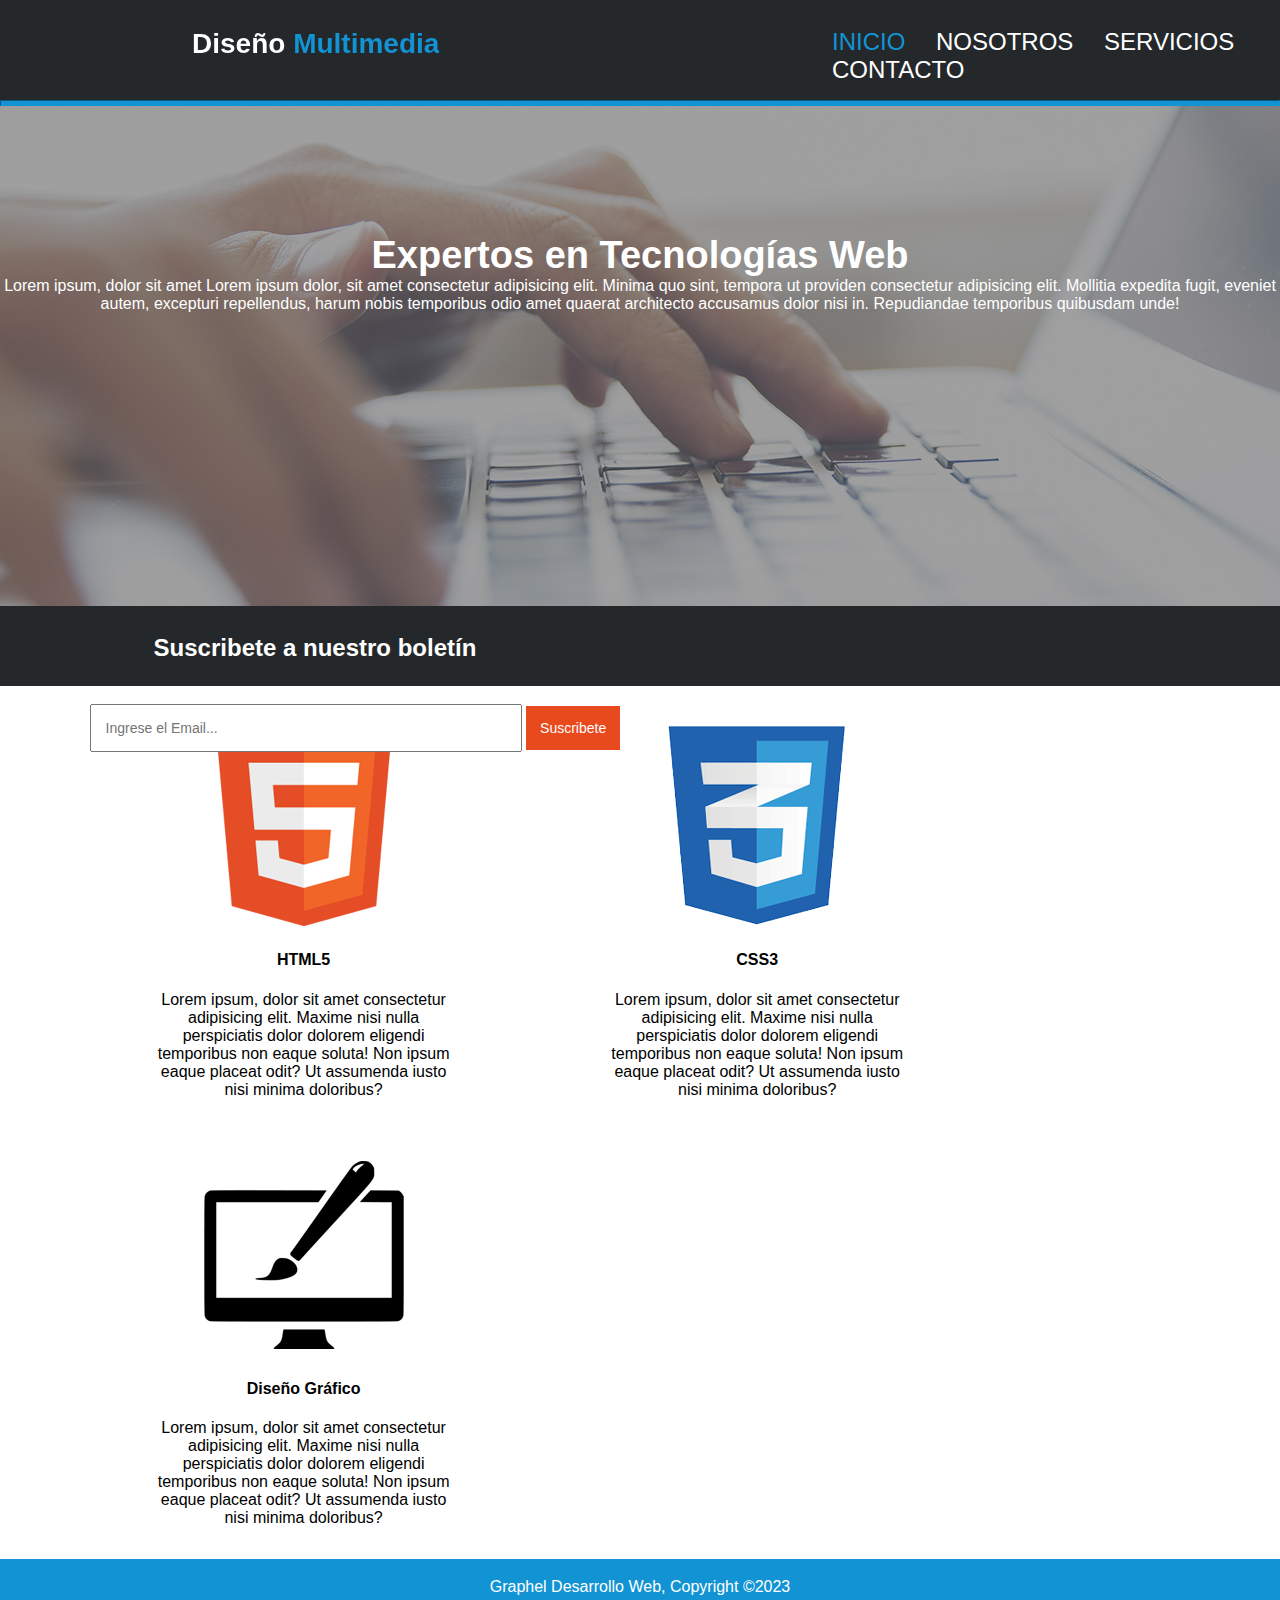
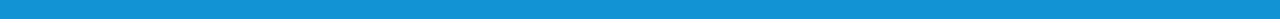
<file: paginaHTML/index.html>
<!DOCTYPE html>
<html lang="es">

<head>
    <meta charset="UTF-8">
    <meta http-equiv="X-UA-Compatible" content="IE=edge">
    <meta name="viewport" content="width=device-width, initial-scale=1.0">
    <title>Inicio</title>
    <link rel="stylesheet" href="css/styles.css">
</head>

<body>
    <header>
        <h2>Diseño Multimedia</h2>
        <nav>
            <ul>
                <li class="inicio"> <a href="">INICIO</a></li>
                <li> <a href="nosotros.html">NOSOTROS </a></li>
                <li> <a href="servicios.html">SERVICIOS</a></li>
                <li> <a href="contacto.html">CONTACTO </a></li>
            </ul>
        </nav>
    </header>
    <hr>
    <section>
        <div class="fondoInicio">
            <h1>Expertos en Tecnologías Web</h1>
            <p>Lorem ipsum, dolor sit amet Lorem ipsum dolor, sit amet consectetur adipisicing elit. Minima quo sint, tempora ut providen consectetur adipisicing elit. Mollitia expedita fugit, eveniet autem,
                excepturi repellendus, harum nobis temporibus odio amet quaerat architecto accusamus dolor nisi in.
                Repudiandae temporibus quibusdam unde!</p>
        </div>
    </section>
    <section>
        <div class="registro">
            <h3>Suscribete a nuestro boletín</h3>
            <input type="text" placeholder="Ingrese el Email...">
            <button>Suscribete</button>
        </div>
    </section>
    <section>
        <div class="tecnologias">
            <img src="images/logo_html.png" alt="">
            <h4>HTML5</h4>
            <p>
                Lorem ipsum, dolor sit amet consectetur adipisicing elit. Maxime nisi nulla
                perspiciatis dolor dolorem eligendi temporibus non eaque soluta! Non ipsum eaque placeat odit?
                Ut assumenda iusto nisi minima doloribus?
            </p>
        </div>
        <div class="tecnologias">
            <img src="images/logo_css.png" alt="">
            <h4>CSS3</h4>
            <p>
                Lorem ipsum, dolor sit amet consectetur adipisicing elit. Maxime nisi nulla
                perspiciatis dolor dolorem eligendi temporibus non eaque soluta! Non ipsum eaque placeat odit?
                Ut assumenda iusto nisi minima doloribus?
            </p>
        </div>
        <div class="tecnologias">
            <img src="images/logo_brush.png" alt="">
            <h4>Diseño Gráfico</h4>
            <p>
                Lorem ipsum, dolor sit amet consectetur adipisicing elit. Maxime nisi nulla
                perspiciatis dolor dolorem eligendi temporibus non eaque soluta! Non ipsum eaque placeat odit?
                Ut assumenda iusto nisi minima doloribus?
            </p>
        </div>
        <div class="vacio"></div>
    </section>
</body>
<footer>
    <p>
        Graphel Desarrollo Web, Copyright &copy2023
    </p>
</footer>

</html>
</file>
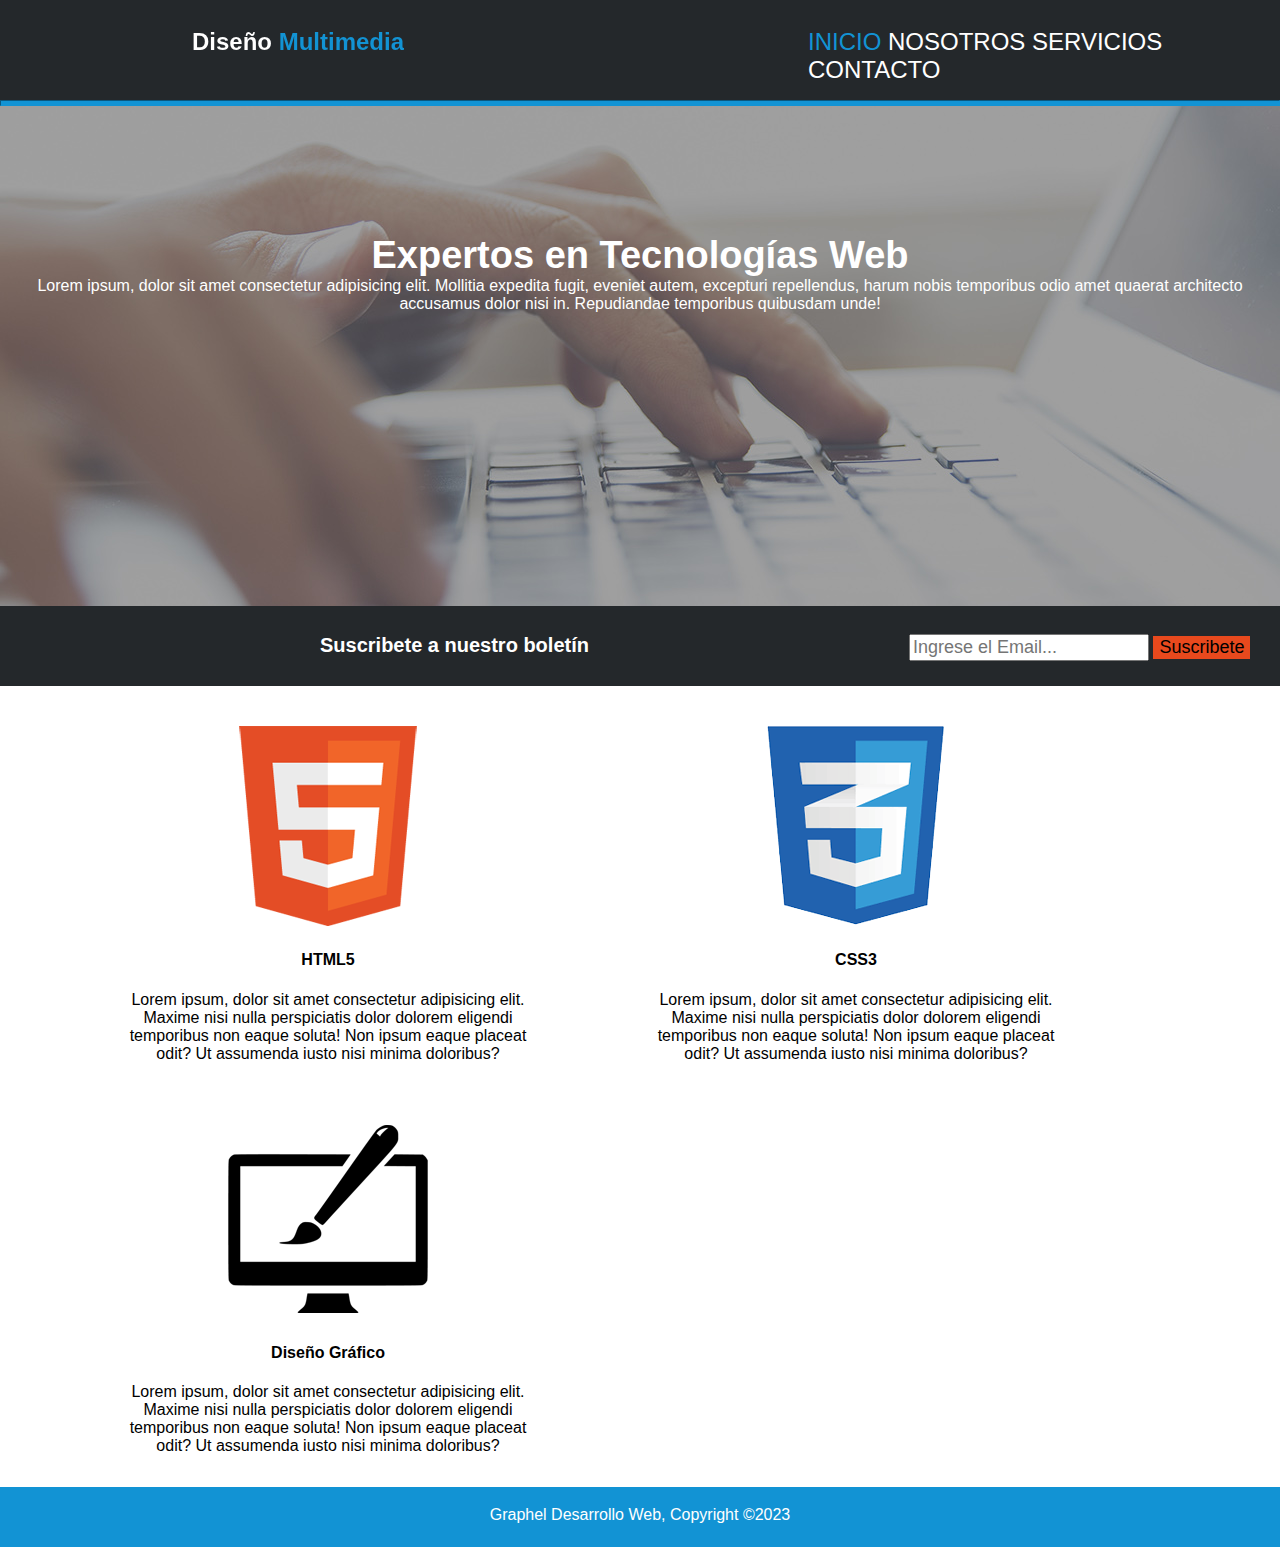
<file: paginaHTML/paginaHTML/index.html>
<!DOCTYPE html>
<html lang="es">

<head>
    <meta charset="UTF-8">
    <meta http-equiv="X-UA-Compatible" content="IE=edge">
    <meta name="viewport" content="width=device-width, initial-scale=1.0">
    <title>Inicio</title>
    <link rel="stylesheet" href="css/styles.css">
</head>

<body>
    <header>
        <h2>Diseño Multimedia</h2>
        <nav>
            <ul>
                <li class="inicio"> <a href="">INICIO</a></li>
                <li> <a href="nosotros.html">NOSOTROS </a></li>
                <li> <a href="">SERVICIOS</a></li>
                <li> <a href="">CONTACTO </a></li>
            </ul>
        </nav>
    </header>
    <hr>
    <section>
        <div class="fondoInicio">
            <h1>Expertos en Tecnologías Web</h1>
            <p>Lorem ipsum, dolor sit amet consectetur adipisicing elit. Mollitia expedita fugit, eveniet autem,
                excepturi repellendus, harum nobis temporibus odio amet quaerat architecto accusamus dolor nisi in.
                Repudiandae temporibus quibusdam unde!</p>
        </div>
    </section>
    <section>
        <div class="registro">
            <h3>Suscribete a nuestro boletín</h3>
            <input type="text" placeholder="Ingrese el Email...">
            <button>Suscribete</button>
        </div>
    </section>
    <section>
        <div class="tecnologias">
            <img src="images/logo_html.png" alt="">
            <h4>HTML5</h4>
            <p>
                Lorem ipsum, dolor sit amet consectetur adipisicing elit. Maxime nisi nulla
                perspiciatis dolor dolorem eligendi temporibus non eaque soluta! Non ipsum eaque placeat odit?
                Ut assumenda iusto nisi minima doloribus?
            </p>
        </div>
        <div class="tecnologias">
            <img src="images/logo_css.png" alt="">
            <h4>CSS3</h4>
            <p>
                Lorem ipsum, dolor sit amet consectetur adipisicing elit. Maxime nisi nulla
                perspiciatis dolor dolorem eligendi temporibus non eaque soluta! Non ipsum eaque placeat odit?
                Ut assumenda iusto nisi minima doloribus?
            </p>
        </div>
        <div class="tecnologias">
            <img src="images/logo_brush.png" alt="">
            <h4>Diseño Gráfico</h4>
            <p>
                Lorem ipsum, dolor sit amet consectetur adipisicing elit. Maxime nisi nulla
                perspiciatis dolor dolorem eligendi temporibus non eaque soluta! Non ipsum eaque placeat odit?
                Ut assumenda iusto nisi minima doloribus?
            </p>
        </div>
        <div class="vacio"></div>
    </section>
</body>
<footer>
    <p>
        Graphel Desarrollo Web, Copyright &copy2023
    </p>
</footer>

</html>
</file>
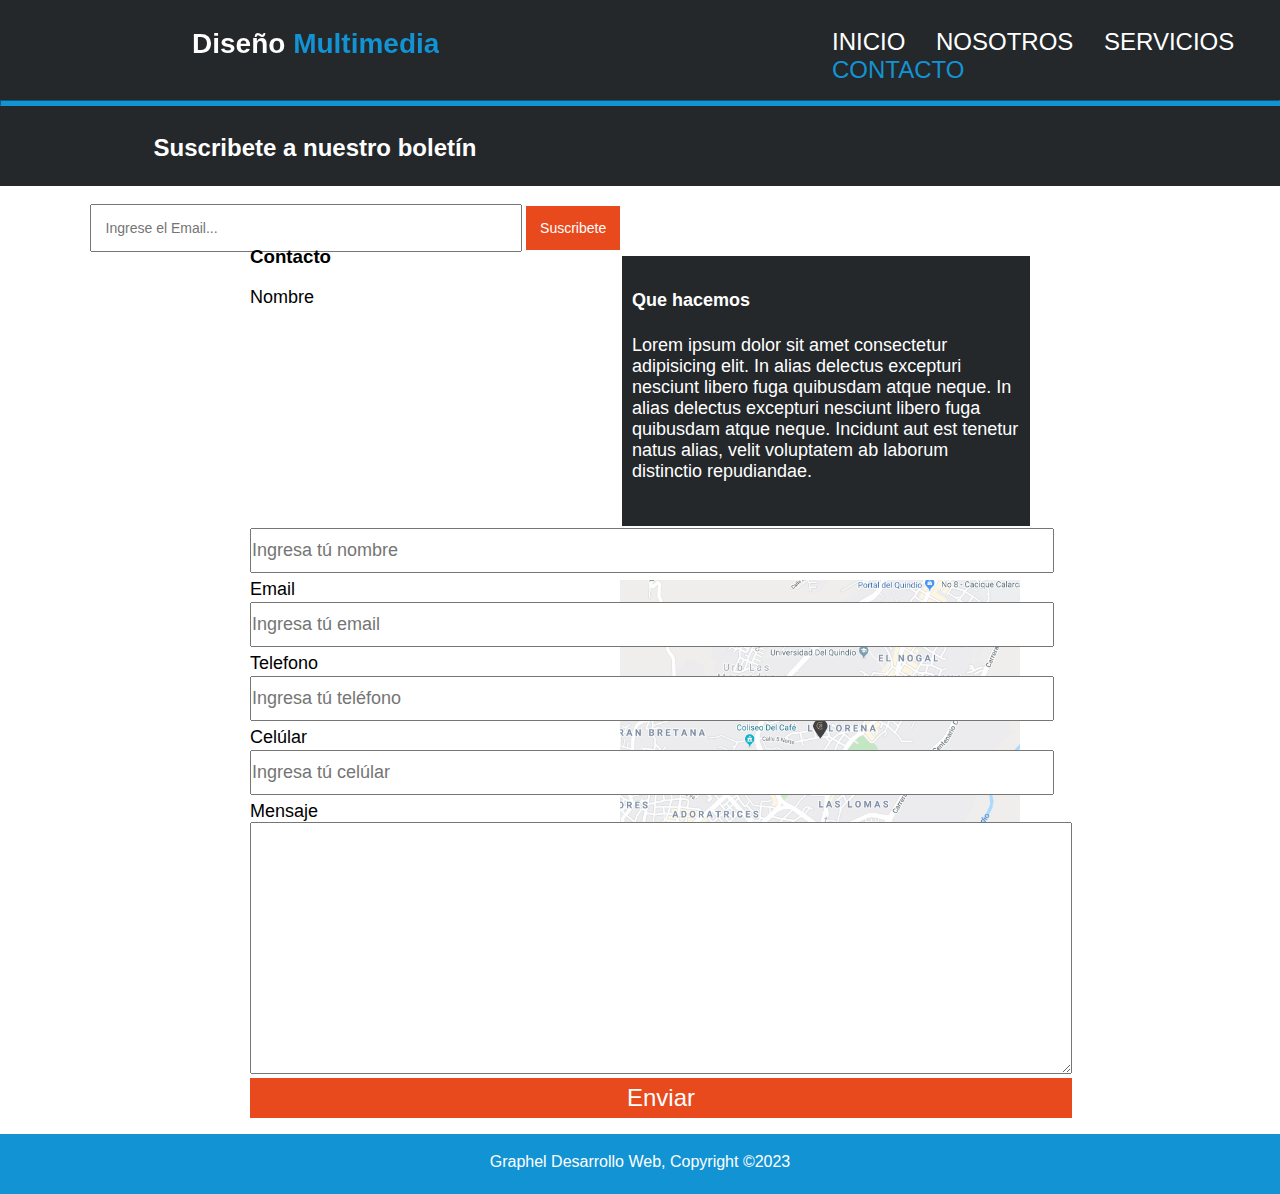
<file: paginaHTML/contacto.html>
<!DOCTYPE html>
<html lang="es">

<head>
    <meta charset="UTF-8">
    <meta http-equiv="X-UA-Compatible" content="IE=edge">
    <meta name="viewport" content="width=device-width, initial-scale=1.0">
    <title>Inicio</title>
    <link rel="stylesheet" href="css/styles.css">
</head>

<body>
    <header>
        <h2>Diseño Multimedia</h2>
        <nav>
            <ul>
                <li> <a href="index.html">INICIO</a></li>
                <li> <a href="nosotros.html">NOSOTROS </a></li>
                <li> <a href="servicios.html">SERVICIOS</a></li>
                <li class="inicio"> <a href="contacto.html">CONTACTO </a></li>
            </ul>
        </nav>
    </header>
    <hr>
    <section>
        <div class="registro">
            <h3>Suscribete a nuestro boletín</h3>
            <input type="text" placeholder="Ingrese el Email...">
            <button>Suscribete</button>
        </div>
    </section>
    <section>
        <div class="hacemos2">
            <h4>Que hacemos</h4>
            <p>
                Lorem ipsum dolor sit amet consectetur
                adipisicing elit. 
                In alias delectus excepturi nesciunt libero fuga 
                quibusdam atque neque. 
                In alias delectus excepturi nesciunt 
                libero fuga quibusdam atque neque. 
                Incidunt aut est tenetur natus alias, 
                velit voluptatem ab laborum distinctio repudiandae.
            </p>
            <img src="images/mapaGoogle.png" alt="">
        </div>
        
        
        <div class="form">
            <h3>Contacto</h3>
            <form action="post">
                <label for="nombre">Nombre</label><br>
                <input type="text" placeholder="Ingresa tú nombre "><br>
                <label for="mail">Email</label><br>
                <input type="email" placeholder="Ingresa tú email"><br>
                <label for="telefono">Telefono</label><br>
                <input type="tel" placeholder="Ingresa tú teléfono"><br>
                <label for="celular">Celúlar</label><br>
                <input type="tel" placeholder="Ingresa tú celúlar"><br>
                <label for="mensaje">Mensaje</label><br>
                <textarea name="mensaje" class="mensaje" cols="30" rows="30"></textarea><br>
                <button>Enviar</button>
            </form>
        </div>
    </section>
</body>
<footer>
    <p>
        Graphel Desarrollo Web, Copyright &copy2023
    </p>
</footer>

</html>
</file>
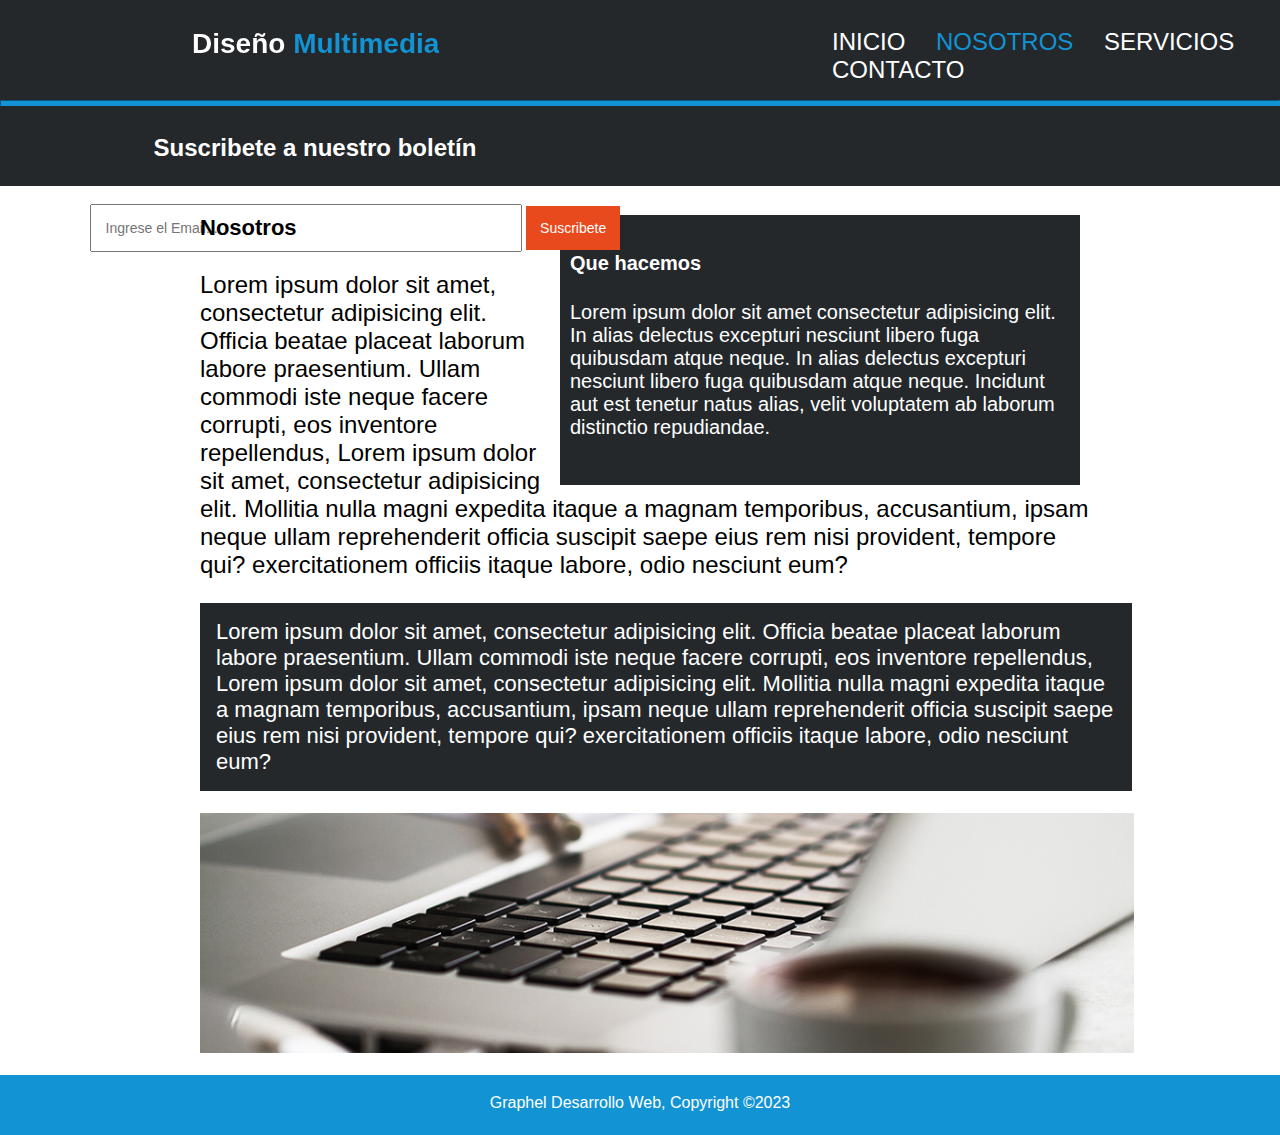
<file: paginaHTML/nosotros.html>
<!DOCTYPE html>
<html lang="es">

<head>
    <meta charset="UTF-8">
    <meta http-equiv="X-UA-Compatible" content="IE=edge">
    <meta name="viewport" content="width=device-width, initial-scale=1.0">
    <title>Inicio</title>
    <link rel="stylesheet" href="css/styles.css">
</head>

<body>
    <header>
        <h2>Diseño Multimedia</h2>
        <nav>
            <ul>
                <li> <a href="index.html">INICIO</a></li>
                <li class="inicio"> <a href="nosotros.html">NOSOTROS </a></li>
                <li> <a href="servicios.html">SERVICIOS</a></li>
                <li> <a href="contacto.html">CONTACTO </a></li>
            </ul>
        </nav>
    </header>
    <hr>
    <section>
        <div class="registro">
            <h3>Suscribete a nuestro boletín</h3>
            <input type="text" placeholder="Ingrese el Email...">
            <button>Suscribete</button>
        </div>
    </section>
    <section>
        <div class="hacemos">
            <h4>Que hacemos</h4>
            <p>
                Lorem ipsum dolor sit amet consectetur adipisicing elit. 
                In alias delectus excepturi nesciunt libero fuga quibusdam atque neque. 
                In alias delectus excepturi nesciunt libero fuga quibusdam atque neque. 
                Incidunt aut est tenetur natus alias, 
                velit voluptatem ab laborum distinctio repudiandae.
            </p>
        </div>
        <div class="nosotros">
            <h4>Nosotros</h4>
            <p>
                Lorem ipsum dolor sit amet, consectetur adipisicing elit. Officia beatae placeat
                laborum labore praesentium. Ullam commodi iste neque facere corrupti, eos inventore
                repellendus, Lorem ipsum dolor sit amet, consectetur adipisicing elit. Mollitia nulla
                magni expedita itaque a magnam temporibus, accusantium, ipsam neque ullam
                reprehenderit officia suscipit saepe eius rem nisi provident, tempore qui?
                exercitationem officiis itaque labore, odio nesciunt eum?
            </p>
            <div>
                <p>
                    Lorem ipsum dolor sit amet, consectetur adipisicing elit. Officia beatae placeat
                    laborum labore praesentium. Ullam commodi iste neque facere corrupti, eos inventore
                    repellendus, Lorem ipsum dolor sit amet, consectetur adipisicing elit. Mollitia nulla
                    magni expedita itaque a magnam temporibus, accusantium, ipsam neque ullam
                    reprehenderit officia suscipit saepe eius rem nisi provident, tempore qui?
                    exercitationem officiis itaque labore, odio nesciunt eum?
                </p>
            </div>
            <img src="images/891.jpg" alt="">
        </div>
    </section>
</body>
<footer>
    <p>
        Graphel Desarrollo Web, Copyright &copy2023
    </p>
</footer>

</html>
</file>
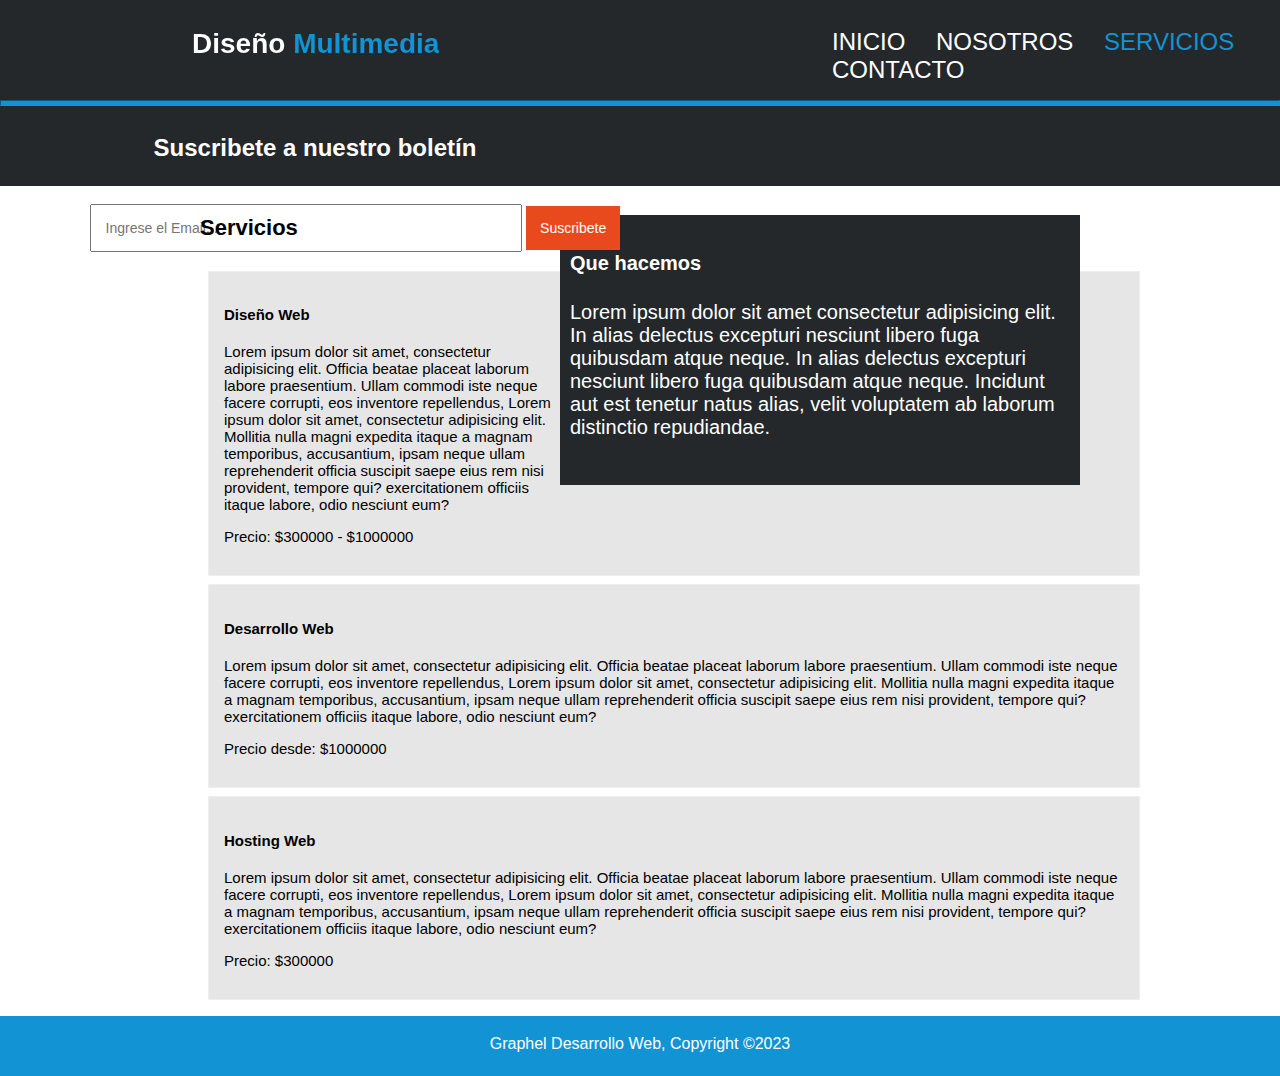
<file: paginaHTML/servicios.html>
<!DOCTYPE html>
<html lang="es">

<head>
    <meta charset="UTF-8">
    <meta http-equiv="X-UA-Compatible" content="IE=edge">
    <meta name="viewport" content="width=device-width, initial-scale=1.0">
    <title>Inicio</title>
    <link rel="stylesheet" href="css/styles.css">
</head>

<body>
    <header>
        <h2>Diseño Multimedia</h2>
        <nav>
            <ul>
                <li> <a href="index.html">INICIO</a></li>
                <li> <a href="nosotros.html">NOSOTROS </a></li>
                <li class="inicio"> <a href="servicios.html">SERVICIOS</a></li>
                <li> <a href="contacto.html">CONTACTO </a></li>
            </ul>
        </nav>
    </header>
    <hr>
    <section>
        <div class="registro">
            <h3>Suscribete a nuestro boletín</h3>
            <input type="text" placeholder="Ingrese el Email...">
            <button>Suscribete</button>
        </div>
    </section>
    <section>
        <div class="hacemos">
            <h4>Que hacemos</h4>
            <p>
                Lorem ipsum dolor sit amet consectetur adipisicing elit. 
                In alias delectus excepturi nesciunt libero fuga quibusdam atque neque. 
                In alias delectus excepturi nesciunt libero fuga quibusdam atque neque. 
                Incidunt aut est tenetur natus alias, 
                velit voluptatem ab laborum distinctio repudiandae.
            </p>
        </div>
        <div class="servicios">
            <h4>Servicios</h4>
            <div>
                <h4>Diseño Web</h4>
                <p>
                    Lorem ipsum dolor sit amet, consectetur adipisicing elit. Officia beatae placeat
                    laborum labore praesentium. Ullam commodi iste neque facere corrupti, eos inventore
                    repellendus, Lorem ipsum dolor sit amet, consectetur adipisicing elit. Mollitia nulla
                    magni expedita itaque a magnam temporibus, accusantium, ipsam neque ullam
                    reprehenderit officia suscipit saepe eius rem nisi provident, tempore qui?
                    exercitationem officiis itaque labore, odio nesciunt eum?
                </p>
                <p>
                    Precio: $300000 - $1000000
                </p>
            </div>
            <div>
                <h4>Desarrollo Web</h4>
                <p>
                    Lorem ipsum dolor sit amet, consectetur adipisicing elit. Officia beatae placeat
                    laborum labore praesentium. Ullam commodi iste neque facere corrupti, eos inventore
                    repellendus, Lorem ipsum dolor sit amet, consectetur adipisicing elit. Mollitia nulla
                    magni expedita itaque a magnam temporibus, accusantium, ipsam neque ullam
                    reprehenderit officia suscipit saepe eius rem nisi provident, tempore qui?
                    exercitationem officiis itaque labore, odio nesciunt eum?
                </p>
                <p>
                    Precio desde: $1000000
                </p>
            </div>
            <div>
                <h4>Hosting Web</h4>
                <p>
                    Lorem ipsum dolor sit amet, consectetur adipisicing elit. Officia beatae placeat
                    laborum labore praesentium. Ullam commodi iste neque facere corrupti, eos inventore
                    repellendus, Lorem ipsum dolor sit amet, consectetur adipisicing elit. Mollitia nulla
                    magni expedita itaque a magnam temporibus, accusantium, ipsam neque ullam
                    reprehenderit officia suscipit saepe eius rem nisi provident, tempore qui?
                    exercitationem officiis itaque labore, odio nesciunt eum?
                </p>
                <p>
                    Precio: $300000
                </p>
            </div>
        </div>
    </section>
</body>
<footer>
    <p>
        Graphel Desarrollo Web, Copyright &copy2023
    </p>
</footer>

</html>
</file>
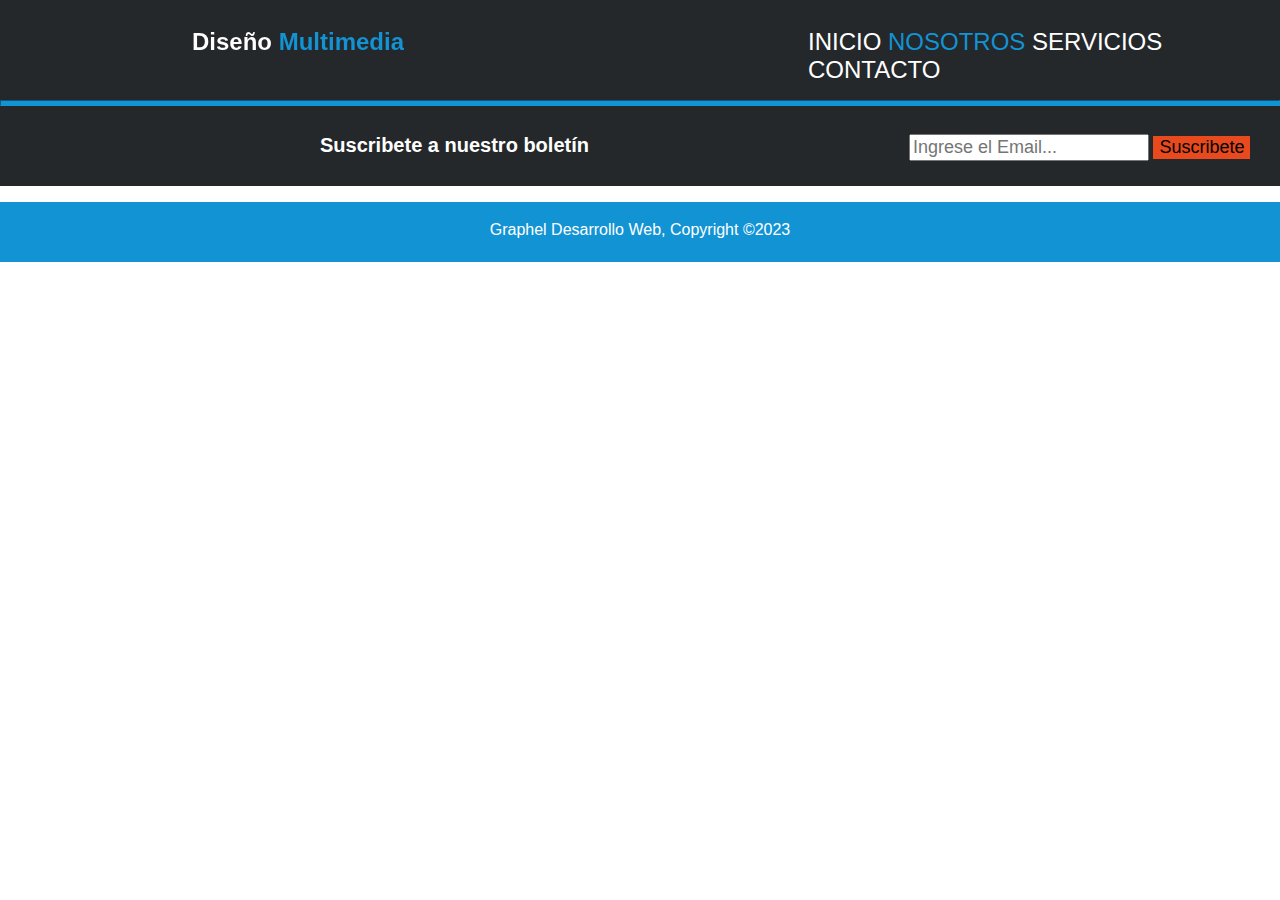
<file: paginaHTML/paginaHTML/nosotros.html>
<!DOCTYPE html>
<html lang="es">

<head>
    <meta charset="UTF-8">
    <meta http-equiv="X-UA-Compatible" content="IE=edge">
    <meta name="viewport" content="width=device-width, initial-scale=1.0">
    <title>Inicio</title>
    <link rel="stylesheet" href="css/styles.css">
</head>

<body>
    <header>
        <h2>Diseño Multimedia</h2>
        <nav>
            <ul>
                <li> <a href="index.html">INICIO</a></li>
                <li class="inicio"> <a href="nosotros.html">NOSOTROS </a></li>
                <li> <a href="">SERVICIOS</a></li>
                <li> <a href="">CONTACTO </a></li>
            </ul>
        </nav>
    </header>
    <hr>
    <section>
        <div class="registro">
            <h3>Suscribete a nuestro boletín</h3>
            <input type="text" placeholder="Ingrese el Email...">
            <button>Suscribete</button>
        </div>
    </section>
    
</body>
<footer>
    <p>
        Graphel Desarrollo Web, Copyright &copy2023
    </p>
</footer>

</html>
</file>
<file: paginaHTML/css/styles.css>
body{
    font-family: sans-serif;
    box-sizing: border-box;
    padding: 0px;
    margin: 0px;
}

header{
    background-color: #24282B;
    width: 100%;
}

header h2{
    font-size: 28px;
    float: left;
    margin-left: 15%;
    margin-top: 28px;
    padding: 0px;
    color: white;
    background: linear-gradient(to right, white 38%, #1293D4 10%);
    -webkit-background-clip: text;
    color: transparent;
}

header nav{
    font-size: 24px;
    margin-left: 60%;
}

hr{
    margin: 0;
    border-color: #1293D4;
    height: 4px;
    background-color: #1293D4;
}

nav{
    height: 100px;
}

nav ul li{
    list-style:none;
    display:inline;
    margin-left: 24px;
}

nav ul li a{
    text-decoration: none;
    color: white;
}

nav ul .inicio a{
    color: #1293D4;
}

nav ul{
    padding-top: 28px;
    margin: 0px;
}

footer{
    height: 60px;
    margin-bottom: 0;
    text-align: center;
    background-color: #1293D4;
}
footer p{
    color: white;
    padding: 19px;
}

/* clases */
.fondoInicio{
    margin: 0px;
    padding: 0px;
    background-image: url(../images/cabecera.jpg);
    height: 500px;
    background-position: center;
    background-repeat: no-repeat;
}
.fondoInicio h1{
    margin: 0;
    font-size: 38px;
    padding-top: 10%;
    text-align: center;
    color: white;
}
.fondoInicio p{
    margin: 0;
    text-align: center;
    color: white;
}
.registro{
    margin: 0px;
    height: 80px;
    background-color: #24282B;
}
.registro h3{
    float: left;
    margin-right: 25%;
    margin-left: 12%;
    margin-top: 28px;
    color: white;
    font-size: 24px;
}
.registro input{
    margin-left: 7%;
    width: 400px;
    margin-top: 18px;
    font-size: 14px;
    padding: 14px;
}
.registro button{
    background-color: #E8491D;
    color: white;
    border-style: none;
    font-size: 14px;
    padding: 14px;
}
.tecnologias{
    float: left;
    width: 300px;
    margin-top: 40px;
    margin-left: 12%;
    text-align: center;
}
.vacio{
    clear: both;
}
/* Nosotros */

.nosotros{
    margin-left:  200px;
    margin-bottom: 0px;
    font-size: 22px;

}
.hacemos{
    font-size: 20px;
    height: 250px;
    color: white;
    background-color: #24282B;
    padding: 10px;
    float: right;
    margin-right: 200px;
    width: 500px;
}
.nosotros p{
    font-size: 24px;
    width: 900px;
}
.nosotros div p{
    font-size: 22px;
    padding: 16px;
    color: white;
    background-color: #24282B;
}
.nosotros img{
    width: 934px;
}

/*servicios*/

.servicios{
    margin-left:  200px;
    margin-bottom: 0px;
    font-size: 22px;
}

.servicios div{
    margin: 8px;
    padding: 15px;
    font-size: 15px;
    border-style:groove;
    border-width: 1px;
    background-color: #E6E6E6;
    width: 900px;
}

/*contacto*/

.hacemos2 img{
    float: right;
    width: 400px;
    margin-top: 80px;
}
.hacemos2{
    margin-right: 250px;
    margin-top: 10px;
    font-size: 18px;
    height: 250px;
    color: white;
    background-color: #24282B;
    padding: 10px;
    float: right;
    width: 388px;
}

.form{
    margin-top: 60px;
}

.form h3{
    margin-top: 20px;
    margin-left: 250px;
}

.form input{
    margin-left: 250px;
    padding: 10px 0;
    font-size: 18px;
    width: 800px;
    margin-top: 2px;
    margin-bottom: 6px;
}

.form label{
    margin-left: 250px;
    font-size: 18px;
}

.form textarea{
    margin-left: 250px;
    font-size: 18px;
    width: 820px;
    padding: 0px;
    height: 250px;
}

.form button{
    background-color: #E8491D;
    color: white;
    border-style: none;
    font-size: 24px;
    height: 40px;
    width: 822px;
    margin-left: 250px;
}
</file>
<file: paginaHTML/paginaHTML/css/styles.css>
body{
    font-family: sans-serif;
    box-sizing: border-box;
    padding: 0px;
    margin: 0px;
}

header{
    background-color: #24282B;
}

header h2{
    float: left;
    margin-left: 15%;
    margin-top: 28px;
    padding: 0px;
    color: white;
    background: linear-gradient(to right, white 38%, #1293D4 10%);
    -webkit-background-clip: text;
    color: transparent;
}

header nav{
    font-size: 24px;
    margin-left: 60%;
}

hr{
    margin: 0;
    border-color: #1293D4;
    height: 4px;
    background-color: #1293D4;
}

nav{
    height: 100px;
}

nav ul li{
    list-style:none;
    display:inline;
    margin-left: px;
}

nav ul li a{
    text-decoration: none;
    color: white;
}

nav ul .inicio a{
    color: #1293D4;
}

nav ul{
    padding-top: 28px;
    margin: 0px;
}

footer{
    height: 60px;
    margin-bottom: 0;
    text-align: center;
    background-color: #1293D4;
}
footer p{
    color: white;
    padding: 19px;
}

/* clases */
.fondoInicio{
    margin: 0px;
    padding: 0px;
    background-image: url(../images/cabecera.jpg);
    height: 500px;
    background-position: center;
    background-repeat: no-repeat;
}
.fondoInicio h1{
    margin: 0;
    font-size: 38px;
    padding-top: 10%;
    text-align: center;
    color: white;
}
.fondoInicio p{
    margin: 0;
    text-align: center;
    color: white;
}
.registro{
    margin: 0px;
    height: 80px;
    background-color: #24282B;
}
.registro h3{
    float: left;
    margin-right: 25%;
    margin-left: 25%;
    margin-top: 28px;
    color: white;
    font-size: 20px;
}
.registro input{
    margin-top: 28px;
    font-size: 18px;
}
.registro button{
    background-color: #E8491D;
    border-style: none;
    font-size: 18px;
}
.tecnologias{
    float: left;
    width: 400px;
    margin-top: 40px;
    margin-left: 10%;
    text-align: center;
}
.vacio{
    clear: both;
}
</file>
